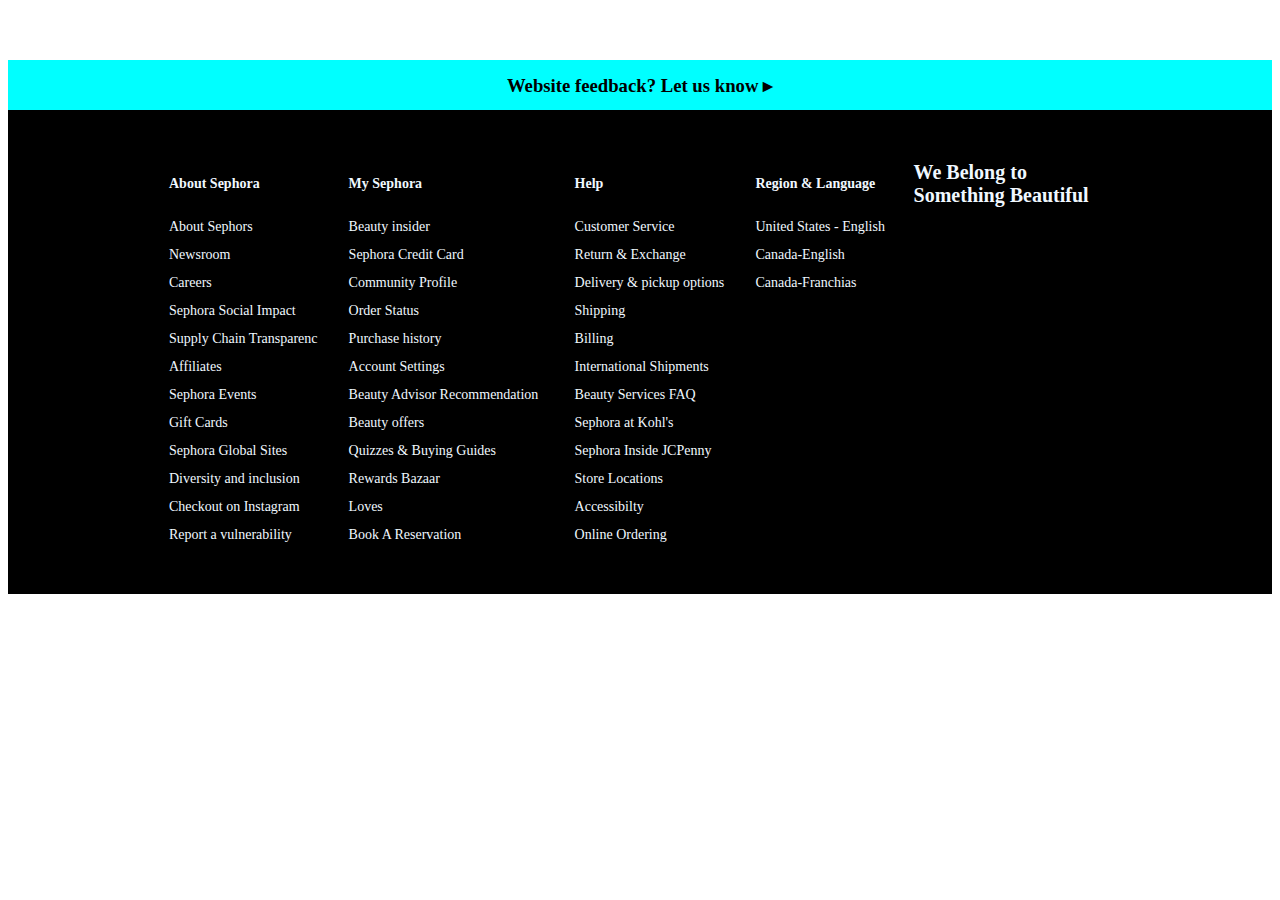
<file: footer.html>
<!DOCTYPE html>
<html lang="en">
<head>
    <meta charset="UTF-8">
    <meta http-equiv="X-UA-Compatible" content="IE=edge">
    <meta name="viewport" content="width=device-width, initial-scale=1.0">
    <title>Document</title>
    <style>
        .footer{
    text-align: justify;
    font-size: 14px;
    font-weight: 400;
    background-color: black;
}
.footer>table{
  width: 100%;
  margin: auto;
  padding: 40px 150px;
  border-spacing: 10px;
  /* border: 1px solid gray; */
 color: aliceblue; 
}

a:hover{
    text-decoration: none;
   color: aliceblue;
}
.fonticon{
    font-family: fontawesome;
}
.icon_box{
    margin-top: 20px;
    margin-right: 40px;
    display: flex;
    justify-content: space-between;
    color:white;
    font-size: 25px;
}
.id>td>a{
    text-decoration: none;
    color: aliceblue;
}
#class>th{
    font-weight: bolder;
    font-family: 'Franklin Gothic Medium', 'Arial Narrow', Arial, sans-serif;
    font-size: 15px;
}
#edit{
    font-size: 20px;
}
#bo{
    width: 100%;
    height: 50px;
    /* border: 1px solid red; */
    margin-top: 60px;
    /* margin-bottom: 20px; */
    background-color: aqua;
}
#bo>h3{
    text-align: center;
    padding-top: 15px;
}

    </style>
</head>
<body>
    <div id="bo">
<h3>
    Website feedback? Let us know ▸
</h3>
    </div>
    <div class="footer">
        <table>
            <thead>
                <tr id="classs">
                    <th>About Sephora</th>
                    <th>My Sephora</th>
                    <th>Help</th>
                    <th>Region & Language</th>
                    <th id="edit">We Belong to <br>
                        Something Beautiful</th>
                </tr>
            </thead>
            <tbody>
                <tr class="id">
                    <td><a href="#">About Sephors</a></td>
                    <td><a href="#">Beauty insider</a></td>
                    <td><a href="#">Customer Service</a></td>
                    <td><a href="#">United States - English</a></td>
                    
                </tr>
                <tr class="id">
                    <td><a href="#">Newsroom</a></td>
                    <td><a href="#">Sephora Credit Card</a></td>
                    <td><a href="#">Return & Exchange</a></td>
                    <td><a href="#">Canada-English</a></td>
                </tr>
                <tr class="id">
                    <td><a href="#">Careers</a></td>
                    <td><a href="#">Community Profile</a></td>
                    <td><a href="#">Delivery & pickup options</a></td>
                    <td><a href="#">Canada-Franchias</a></td>
                </tr>
                <tr class="id">
                    <td><a href="#">Sephora Social Impact</a></td>
                    <td><a href="#">Order Status</a></td>
                    <td><a href="#">Shipping</a></td>
                </tr>
                <tr class="id">
                    <td><a href="#">Supply Chain Transparenc</a></td>
                    <td><a href="#">Purchase history</a></td>
                    <td><a href="#">Billing</a></td>
                </tr>
                <tr class="id">
                    <td><a href="#">Affiliates</a></td>
                    <td><a href="#">Account Settings</a></td>
                    <td><a href="#">International Shipments</a></td>
                    <td><a href="#"></a></td>
                </tr>
                <tr class="id">
                    <td><a href="#">Sephora Events</a></td>
                    <td><a href="#">Beauty Advisor Recommendation</a></td>
                    <td><a href="#">Beauty Services FAQ</a></td>
                    <td><a></a></td>
                </tr>
                <tr class="id">
                    <td><a href="#">Gift Cards</a></td>
                    <td><a href="#">Beauty offers</a></td>
                    <td><a href="#">Sephora at Kohl's</a></td>
                    <td><a></a></td>
                    
                </tr>
                <tr class="id">
                    <td><a href="#">Sephora Global Sites</a></td>
                    <td><a href="#">Quizzes & Buying Guides</a></td>
                    <td><a href="#">Sephora Inside JCPenny</a></td>
                    <td><a href="#"></a></td>
                    
                </tr>
                <tr class="id">
                    <td><a href="#">Diversity and inclusion</a></td>
                    <td><a href="#">Rewards Bazaar</a></td>
                    <td><a href="#">Store Locations</a></td>
                    <td><a></a></td>
                </tr>
                <tr class="id">
                    <td><a href="#">Checkout on Instagram</a></td>
                    <td><a href="#">Loves</a></td>
                    <td><a href="#">Accessibilty</a></td>
                    <td><a></a></td>
                </tr>
                <tr class="id">
                    <td><a href="#">Report a vulnerability</a></td>
                    <td><a href="#">Book A Reservation</a></td>
                    <td><a href="#">Online Ordering</a></td>
                    <td><a></a></td>
                </tr>
            </tbody>
        </table>
    </div>
</body>
</html>
</file>
